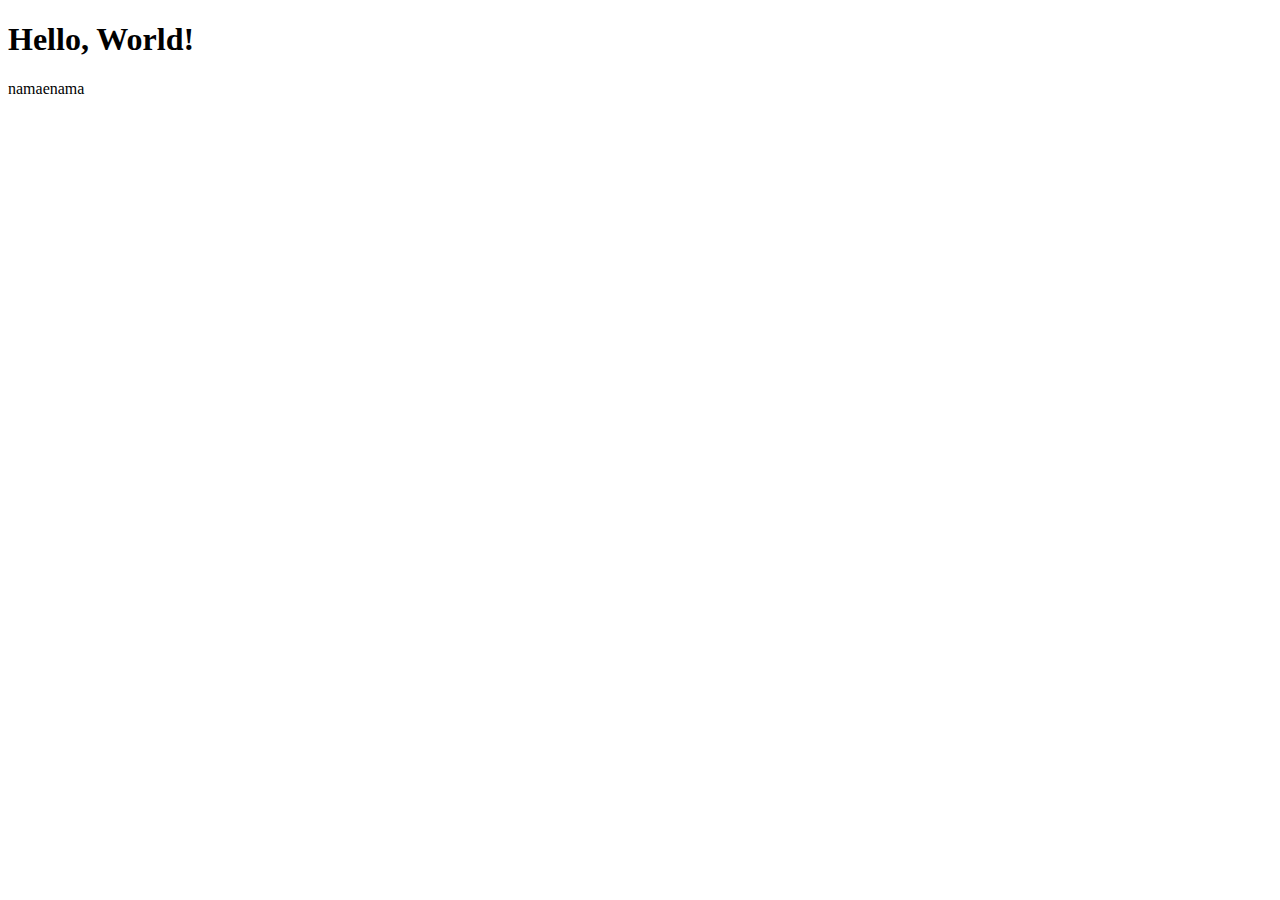
<file: Hana/hana.html>
<!DOCTYPE html>

<html>
<head>
  <meta http-equiv="CONTENT-TYPE" content="text/html; charset=UTF-8">
  <title>Hello, World!</title>
</head>
<body>
  <h1>
    Hello, World!
  </h1>
</body>
</html>namaenama
</file>
